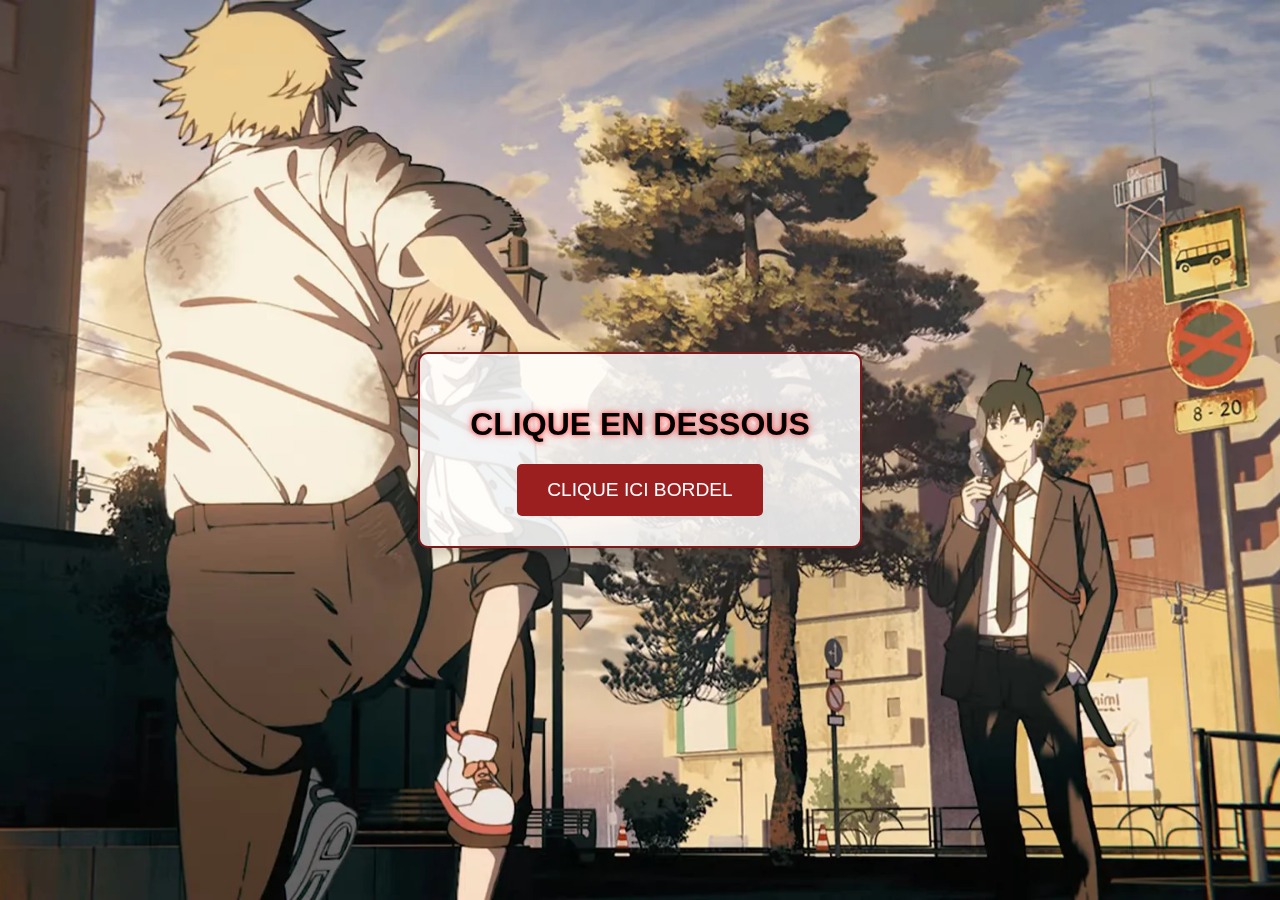
<file: index.html>
<!DOCTYPE html>
<html lang="fr">
  <head>
    <meta charset="UTF-8" />
    <title>KICKBAAAACK</title>
    <link rel="stylesheet" href="css.css" />
    <link rel="icon" type="image/x-icon" href="https://abs.twimg.com/hashflags/BF-14448_Branded_Hashmoji_Toho_CHAINSAWMAN_PR_September2025/BF-14448_Branded_Hashmoji_Toho_CHAINSAWMAN_PR_September2025.png">
  </head>
  <body>
    <div id="gif-top" class="music-gif"></div>
    <div id="gif-bottom" class="music-gif"></div>
    <div id="gif-left" class="music-gif"></div>
    <div id="gif-right" class="music-gif"></div>

    <div id="player-container">
      <h1>CLIQUE EN DESSOUS</h1>

      <button id="playmusic">CLIQUE ICI BORDEL</button>
    </div>
    <script src="script.js"></script>
  </body>
</html>
</file>
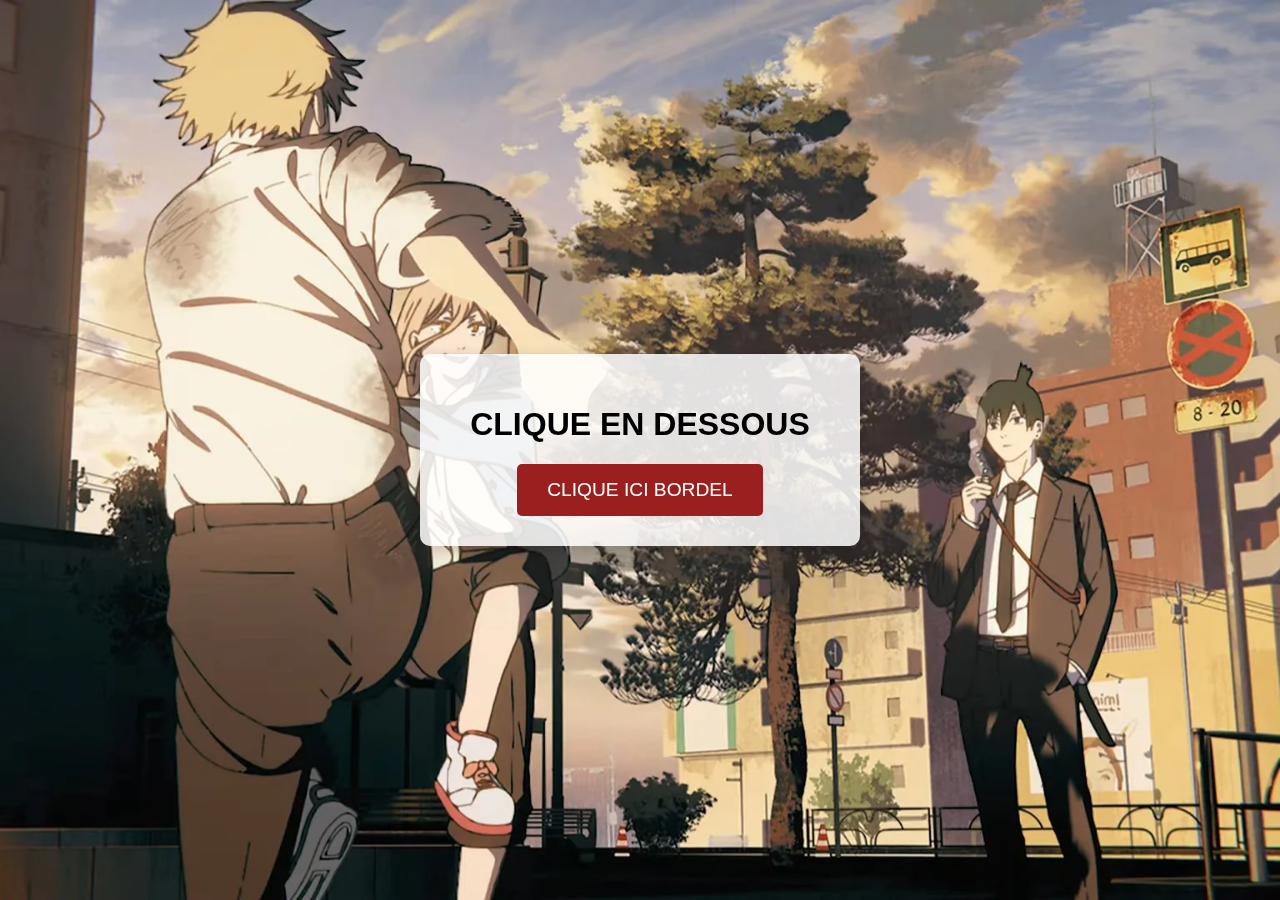
<file: index.HTML>
<!DOCTYPE html>
<html lang="fr">
  <head>
    <meta charset="UTF-8" />
    <title>KICKBAAAACK</title>

    <style>
      body {
        background-image: url("background.webp");
        background-size: cover;
        background-position: center;
        background-attachment: fixed;
        margin: 0;
        display: flex;
        justify-content: center;
        align-items: center;
        height: 100vh;
        font-family: Calibri, sans-serif;
      }

      #player-container {
        text-align: center;
        padding: 30px 50px;
        background-color: rgba(255, 255, 255, 0.85);
        border-radius: 10px;
        z-index: 20;
        box-shadow: 0 4px 15px rgba(0, 0, 0, 0.2);
        position: relative;
      }

      #playmusic {
        padding: 15px 30px;
        font-size: 1.2em;
        cursor: pointer;
        background-color: #9c1f1f;
        color: white;
        border: none;
        border-radius: 5px;
        transition: background-color 0.3s ease;
      }

      #playmusic:hover {
        background-color: #7a1818;
      }

      .music-gif {
        position: fixed;
        max-width: 30%vw;
        max-height: 20%vh;
        width: 20vw;
        height: 20vh;
        background-repeat: no-repeat;
        background-size: contain;
        background-position: center;
        opacity: 0;
        transition: opacity 0.2s ease;
        z-index: 10;
      }

      #gif-top {
        top: 50px;
        left: 50%;
        transform: translateX(-50%);
        background-image: url("https://media1.tenor.com/m/Yc99UMbsvmgAAAAd/chainsaw-man-chainsaw-man-anime.gif");
      }

      #gif-bottom {
        bottom: 50px;
        left: 50%;
        transform: translateX(-50%);
        background-image: url("https://media1.tenor.com/m/TYumfXvkaUYAAAAC/denji-dance-chainsaw-man-dance.gif");
      }

      #gif-left {
        top: 50%;
        left: 30vh;
        transform: translateY(-50%);
        background-image: url("https://media1.tenor.com/m/eWCenKoaQQEAAAAC/chainsaw-man-dance.gif");
      }

      #gif-right {
        top: 50%;
        right: 30vh;
        transform: translateY(-50%);
        background-image: url("https://media1.tenor.com/m/_-pCdVMq4D4AAAAC/future-devil.gif");
      }

      .music-active {
        opacity: 1;
        z-index: 10;
      }
    </style>
  </head>
  <body>
    <div id="gif-top" class="music-gif"></div>
    <div id="gif-bottom" class="music-gif"></div>
    <div id="gif-left" class="music-gif"></div>
    <div id="gif-right" class="music-gif"></div>

    <div id="player-container">
      <h1>CLIQUE EN DESSOUS</h1>

      <button id="playmusic">CLIQUE ICI BORDEL</button>
    </div>
    <script src="script.js"></script>
  </body>
</html>
</file>
<file: css.css>
body {
  background-image: url("background.webp");
  background-size: cover;
  background-position: center;
  background-attachment: fixed;
  margin: 0;
  display: flex;
  justify-content: center;
  align-items: center;
  height: 100vh;
  font-family: Calibri, sans-serif;
}

#player-container {
  text-align: center;
  padding: 30px 50px;
  background-color: rgba(255, 255, 255, 0.85);
  border-radius: 10px;
  z-index: 20;
  box-shadow: 0 4px 15px rgba(0, 0, 0, 0.2);
  position: relative;
  border: 2px solid #7e1a1a;
}

#playmusic {
  padding: 15px 30px;
  font-size: 1.2em;
  cursor: pointer;
  background-color: #9c1f1f;
  color: white;
  border: none;
  border-radius: 5px;
  transition: background-color 0.3s ease;
}

#playmusic:hover {
  background-color: #7a1818;
  transform: scale(1.05);
  box-shadow: 0 0 20px #ff4d4d;
}

h1 {
  text-shadow: 0 0 5px #ff4d4d, 0 0 10px rgba(255, 77, 77, 0.5);
}

.music-gif {
  position: fixed;
  width: 30vw;
  height: 35vh;
  background-repeat: no-repeat;
  background-size: contain;
  background-position: center;
  opacity: 0;
  transition: opacity 0.2s ease;
  z-index: 10;
  filter: drop-shadow(0 0 10px rgba(59, 3, 3, 0.4));
}

#gif-top {
  top: 2vh;
  left: 50%;
  transform: translateX(-50%);
  background-image: url("https://media1.tenor.com/m/Yc99UMbsvmgAAAAd/chainsaw-man-chainsaw-man-anime.gif");
}

#gif-bottom {
  bottom: 2vh;
  left: 50%;
  transform: translateX(-50%);
  background-image: url("https://media1.tenor.com/m/TYumfXvkaUYAAAAC/denji-dance-chainsaw-man-dance.gif");
  max-height: 20;
}

#gif-left {
  top: 50%;
  left: 8vw;
  transform: translateY(-50%);
  background-image: url("https://media1.tenor.com/m/eWCenKoaQQEAAAAC/chainsaw-man-dance.gif");
}

#gif-right {
  top: 50%;
  right: 8vw;
  transform: translateY(-50%);
  background-image: url("https://media1.tenor.com/m/_-pCdVMq4D4AAAAC/future-devil.gif");
}

.music-active {
  opacity: 1;
  z-index: 10;
}
</file>
